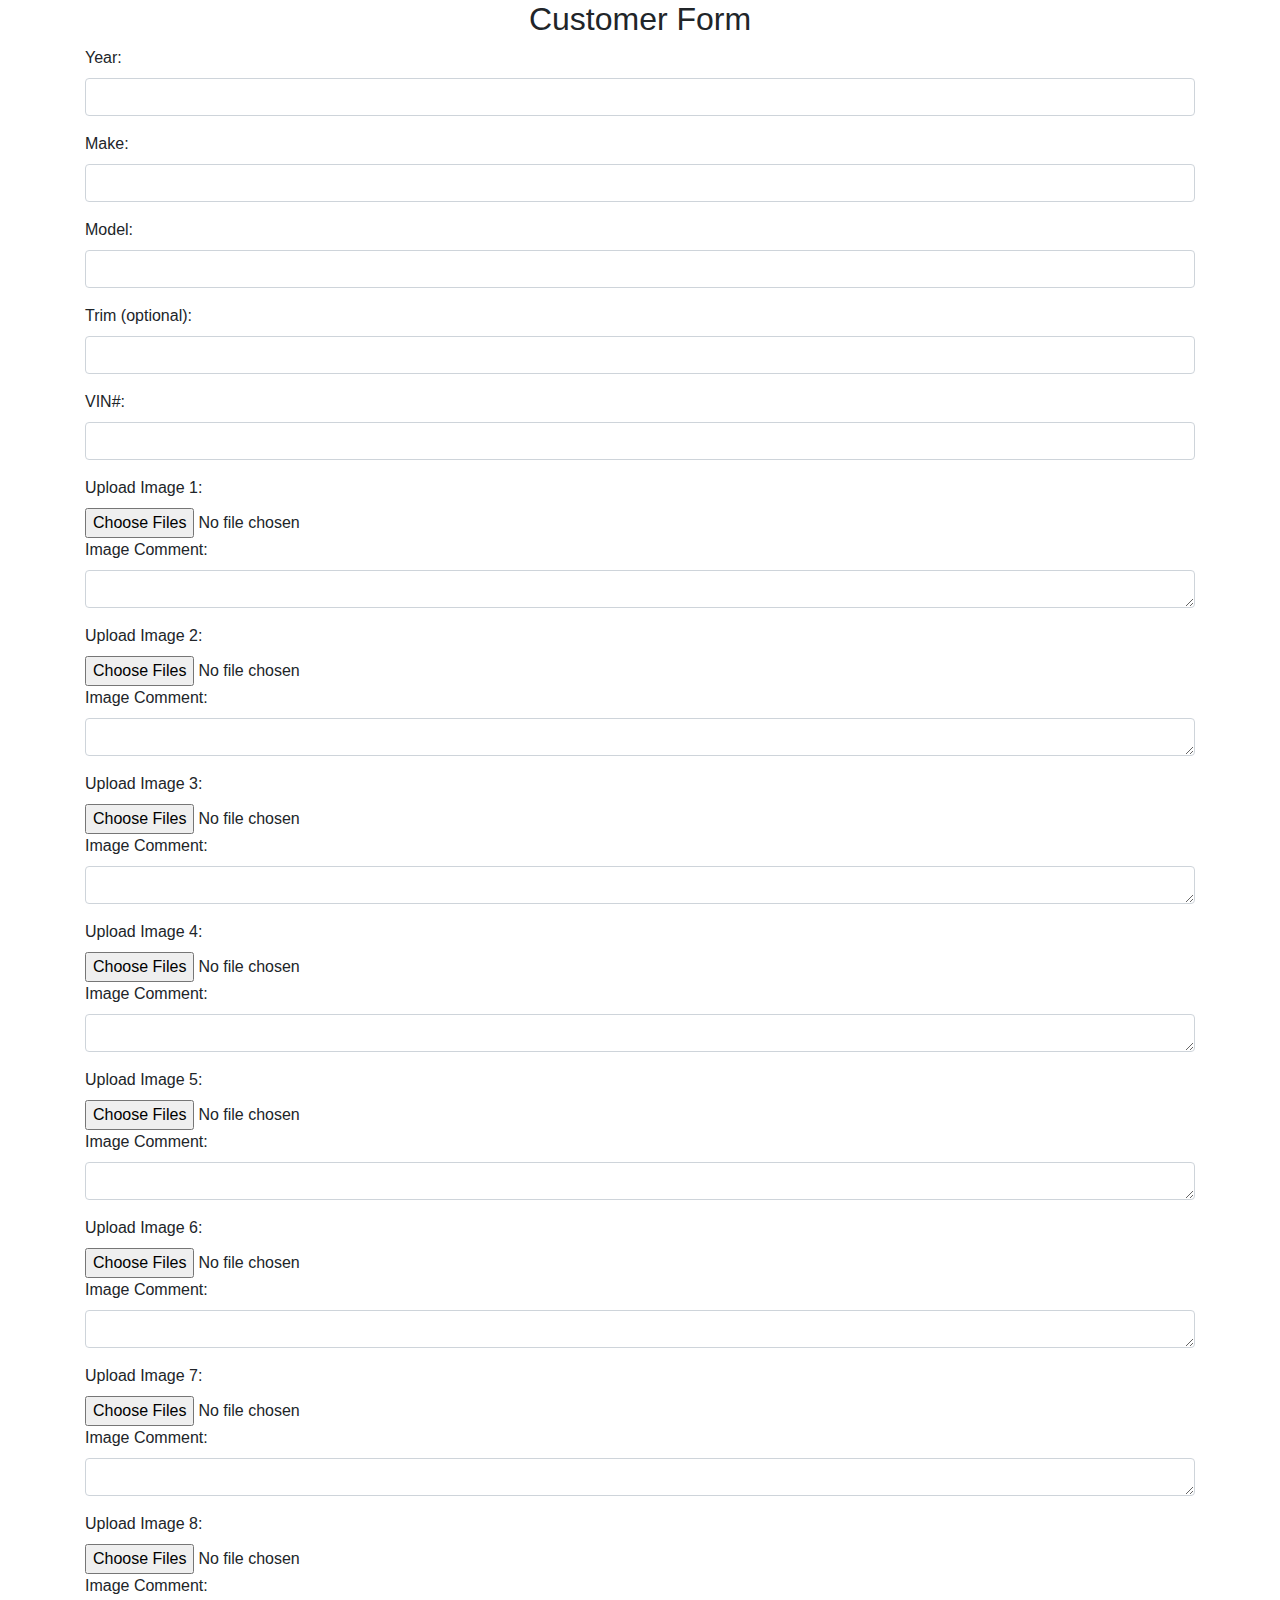
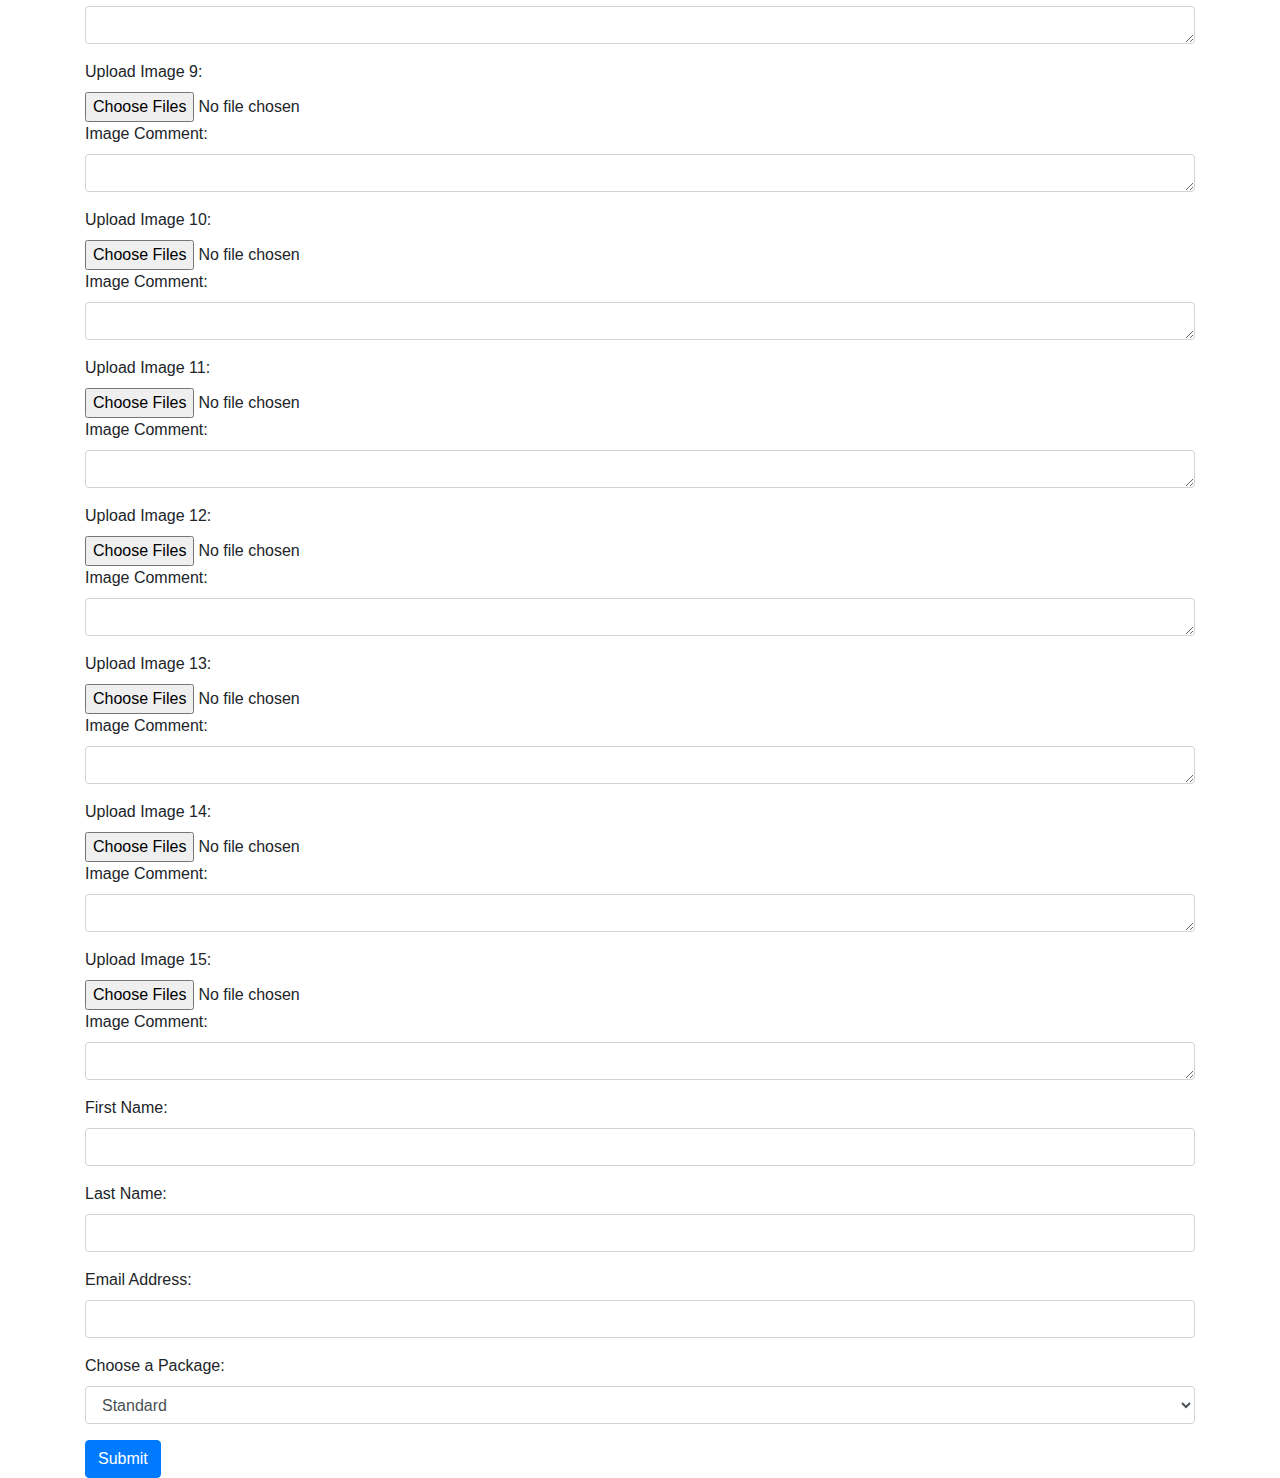
<file: index.html>
<!DOCTYPE html>
<html lang="en">

<head>
  <meta charset="UTF-8">
  <meta name="viewport" content="width=device-width, initial-scale=1.0">
  <link rel="stylesheet" href="https://maxcdn.bootstrapcdn.com/bootstrap/4.5.2/css/bootstrap.min.css">
  <style>
    .thumbnail {
      max-width: auto;
      max-height: 200px;
      margin-top: 10px;
    }
  </style>
  <title>Customer Form</title>
</head>

<body>
  <div class="container">
    <h2 class="text-center">Customer Form</h2>
    <form action="submit.php" method="POST" enctype="multipart/form-data">
      <div class="form-group">
        <label for="year">Year:</label>
        <input type="text" class="form-control" name="year" required>
      </div>
      <div class="form-group">
        <label for="make">Make:</label>
        <input type="text" class="form-control" name="make" required>
      </div>
      <div class="form-group">
        <label for="model">Model:</label>
        <input type="text" class="form-control" name="model" required>
      </div>
      <div class="form-group">
        <label for="trim">Trim (optional):</label>
        <input type="text" class="form-control" name="trim">
      </div>
      <div class="form-group">
        <label for="vin">VIN#:</label>
        <input type="text" class="form-control" name="vin" required>
      </div>
      <div class="form-group">
        <label for="images">Upload Image 1:</label>
        <input type="file" class="form-control-file" name="images[]" multiple required onchange="previewImage1(event)">
        <div id="imagePreview1"></div>
        <div class="form-group">
          <label for="image_comments">Image Comment:</label>
          <textarea class="form-control" name="image_comments[]" rows="1"></textarea>
        </div>
        <label for="images">Upload Image 2:</label>
        <input type="file" class="form-control-file" name="images[]" multiple required onchange="previewImage2(event)">
        <div id="imagePreview2"></div>
        <div class="form-group">
          <label for="image_comments">Image Comment:</label>
          <textarea class="form-control" name="image_comments[]" rows="1"></textarea>
        </div>
        <label for="images">Upload Image 3:</label>
        <input type="file" class="form-control-file" name="images[]" multiple required onchange="previewImage3(event)">
        <div id="imagePreview3"></div>
        <div class="form-group">
          <label for="image_comments">Image Comment:</label>
          <textarea class="form-control" name="image_comments[]" rows="1"></textarea>
        </div> <label for="images">Upload Image 4:</label>
        <input type="file" class="form-control-file" name="images[]" multiple required onchange="previewImage4(event)">
        <div id="imagePreview4"></div>
        <div class="form-group">
          <label for="image_comments">Image Comment:</label>
          <textarea class="form-control" name="image_comments[]" rows="1"></textarea>
        </div>
        <label for="images">Upload Image 5:</label>
        <input type="file" class="form-control-file" name="images[]" multiple required onchange="previewImage5(event)">
        <div id="imagePreview5"></div>
        <div class="form-group">
          <label for="image_comments">Image Comment:</label>
          <textarea class="form-control" name="image_comments[]" rows="1"></textarea>
        </div> <label for="images">Upload Image 6:</label>
        <input type="file" class="form-control-file" name="images[]" multiple required onchange="previewImage6(event)">
        <div id="imagePreview6"></div>
        <div class="form-group">
          <label for="image_comments">Image Comment:</label>
          <textarea class="form-control" name="image_comments[]" rows="1"></textarea>
        </div> <label for="images">Upload Image 7:</label>
        <input type="file" class="form-control-file" name="images[]" multiple required onchange="previewImage7(event)">
        <div id="imagePreview7"></div>
        <div class="form-group">
          <label for="image_comments">Image Comment:</label>
          <textarea class="form-control" name="image_comments[]" rows="1"></textarea>
        </div> <label for="images">Upload Image 8:</label>
        <input type="file" class="form-control-file" name="images[]" multiple required onchange="previewImage8(event)">
        <div id="imagePreview8"></div>
        <div class="form-group">
          <label for="image_comments">Image Comment:</label>
          <textarea class="form-control" name="image_comments[]" rows="1"></textarea>
        </div> <label for="images">Upload Image 9:</label>
        <input type="file" class="form-control-file" name="images[]" multiple required onchange="previewImage9(event)">
        <div id="imagePreview9"></div>
        <div class="form-group">
          <label for="image_comments">Image Comment:</label>
          <textarea class="form-control" name="image_comments[]" rows="1"></textarea>
        </div> <label for="images">Upload Image 10:</label>
        <input type="file" class="form-control-file" name="images[]" multiple required onchange="previewImage10(event)">
        <div id="imagePreview10"></div>
        <div class="form-group">
          <label for="image_comments">Image Comment:</label>
          <textarea class="form-control" name="image_comments[]" rows="1"></textarea>
        </div> <label for="images">Upload Image 11:</label>
        <input type="file" class="form-control-file" name="images[]" multiple required onchange="previewImage11(event)">
        <div id="imagePreview11"></div>
        <div class="form-group">
          <label for="image_comments">Image Comment:</label>
          <textarea class="form-control" name="image_comments[]" rows="1"></textarea>
        </div> <label for="images">Upload Image 12:</label>
        <input type="file" class="form-control-file" name="images[]" multiple required onchange="previewImage12(event)">
        <div id="imagePreview12"></div>
        <div class="form-group">
          <label for="image_comments">Image Comment:</label>
          <textarea class="form-control" name="image_comments[]" rows="1"></textarea>
        </div> <label for="images">Upload Image 13:</label>
        <input type="file" class="form-control-file" name="images[]" multiple required onchange="previewImage13(event)">
        <div id="imagePreview13"></div>
        <div class="form-group">
          <label for="image_comments">Image Comment:</label>
          <textarea class="form-control" name="image_comments[]" rows="1"></textarea>
        </div> <label for="images">Upload Image 14:</label>
        <input type="file" class="form-control-file" name="images[]" multiple required onchange="previewImage14(event)">
        <div id="imagePreview14"></div>
        <div class="form-group">
          <label for="image_comments">Image Comment:</label>
          <textarea class="form-control" name="image_comments[]" rows="1"></textarea>
        </div> <label for="images">Upload Image 15:</label>
        <input type="file" class="form-control-file" name="images[]" multiple required onchange="previewImage15(event)">
        <div id="imagePreview15"></div>
        <div class="form-group">
          <label for="image_comments">Image Comment:</label>
          <textarea class="form-control" name="image_comments[]" rows="1"></textarea>
        </div>
      </div>

      <div class="form-group">
        <label for="first_name">First Name:</label>
        <input type="text" class="form-control" name="first_name" required>
      </div>
      <div class="form-group">
        <label for="last_name">Last Name:</label>
        <input type="text" class="form-control" name="last_name" required>
      </div>
      <div class="form-group">
        <label for="email">Email Address:</label>
        <input type="email" class="form-control" name="email" required>
      </div>
      <div class="form-group">
        <label for="package">Choose a Package:</label>
        <select class="form-control" name="package" required>
          <option value="standard">Standard</option>
          <option value="premium">Premium</option>
          <option value="full">Full</option>
        </select>
      </div>
      <button type="submit" class="btn btn-primary">Submit</button>
    </form>
  </div>

  <script src="https://code.jquery.com/jquery-3.5.1.slim.min.js"></script>
  <script src="https://cdn.jsdelivr.net/npm/@popperjs/core@2.5.4/dist/umd/popper.min.js"></script>
  <script src="https://maxcdn.bootstrapcdn.com/bootstrap/4.5.2/js/bootstrap.min.js"></script>
  <script src="script.js"></script>
</body>

</html>
</file>
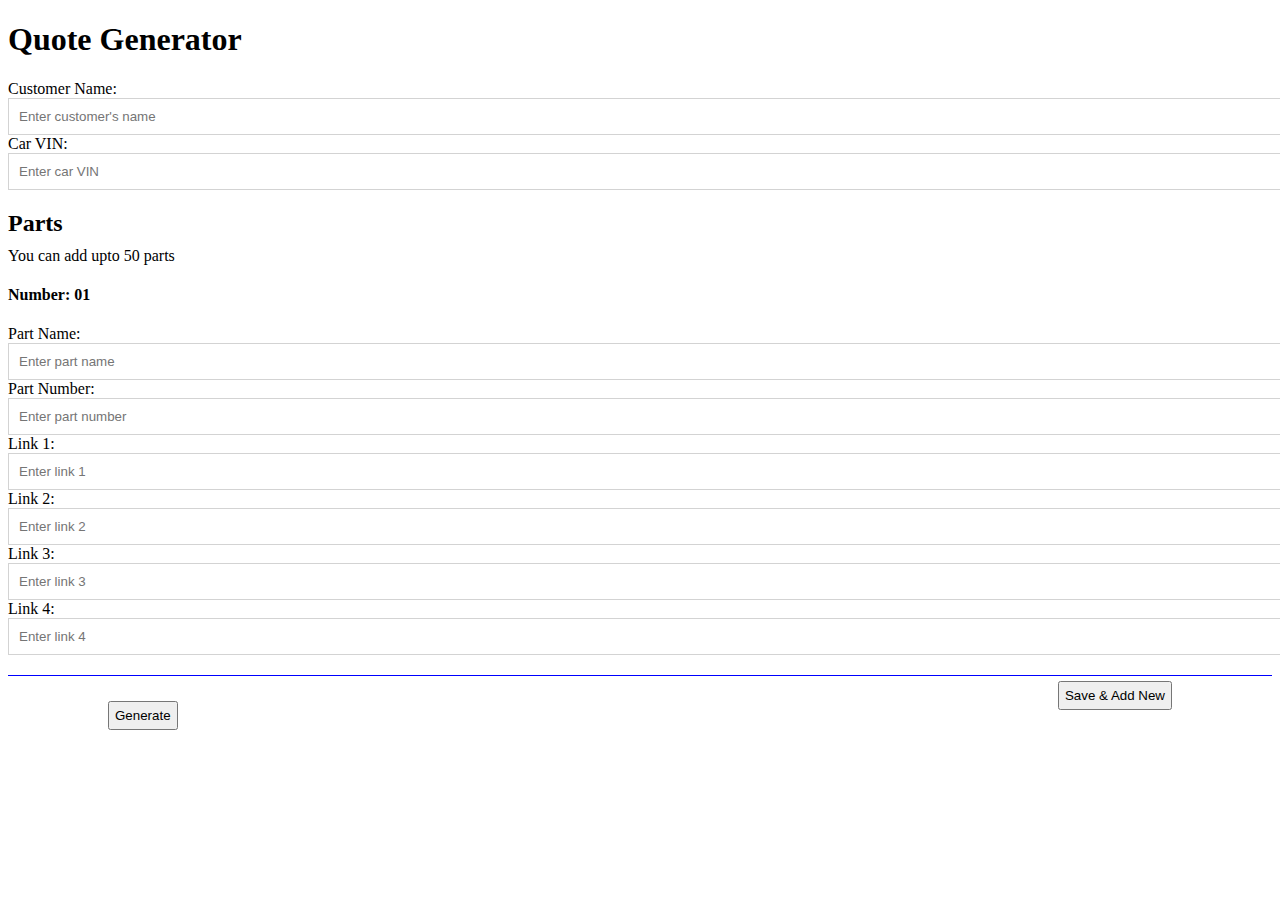
<file: quote_generator.html>
<!DOCTYPE html>
<html lang="en">

<head>
  <meta charset="UTF-8">
  <meta name="viewport" content="width=device-width, initial-scale=1.0">
  <link rel="stylesheet" href="style.css">
  <style>
    .vertical-line {
      position: absolute;
      top: 0;
      right: 0;
      width: 1px;
      height: 100%;
      background-color: #000;
    }

    .line {
      margin: 20px 0px 20px 0px;
      height: 1px;
      width: 100%;
      background-color: blue;
    }
    .right-my-text{
      float: right;
      margin-top: -20px;
    }
  </style>
  <title>Quote Generator</title>
</head>

<body>
  <div class="container">
    <h1 class="text-center">Quote Generator</h1>
    <form>
      <div class="form-box">
        <label for="customerName">Customer Name:</label>
        <input type="text" class="form-control" id="customerName" name="customerName"
          placeholder="Enter customer's name">
      </div>
      <div class="form-box">
        <label for="carVIN">Car VIN:</label>
        <input type="text" class="form-control" id="carVIN" name="carVIN" placeholder="Enter car VIN">
      </div>
      <h2>Parts</h2>
      <p style="margin-top:-10px">You can add upto 50 parts</p>
      <div class="parts-class">
      <div id="numberContainer">
        <h4 class="number">Number: <span class="plusnum">01</span></h4>
      </div>
      <div class="border border-primary" id="parts">
        <div class="form-box">
          <label for="partName">Part Name:</label>
          <input type="text" class="form-control" id="partName" name="partName" placeholder="Enter part name">
        </div>
        <div class="form-box">
          <label for="partNumber">Part Number:</label>
          <input type="text" class="form-control" id="partNumber" name="partNumber" placeholder="Enter part number">
        </div>
        <div class="form-box">
          <label for="link1">Link 1:</label>
          <input type="text" class="form-control" id="link1" name="link1" placeholder="Enter link 1">
        </div>
        <div class="form-box">
          <label for="link2">Link 2:</label>
          <input type="text" class="form-control" id="link2" name="link2" placeholder="Enter link 2">
        </div>
        <div class="form-box">
          <label for="link3">Link 3:</label>
          <input type="text" class="form-control" id="link3" name="link3" placeholder="Enter link 3">
        </div>
        <div class="form-box">
          <label for="link4">Link 4:</label>
          <input type="text" class="form-control" id="link4" name="link4" placeholder="Enter link 4">
        </div>
        <div class="line"></div>
      </div>
      <div class="right-my-text"><button id="addMore" type="button" class="btn btn-primary saveadd" onclick="">Save & Add New</button></div></div>
      <button type="button" class="btn btn-primary" onclick="addEntry()">Generate</button>
    </form>
  </div>


  <script src="quote_generator.js"></script>
</body>

</html>
</file>
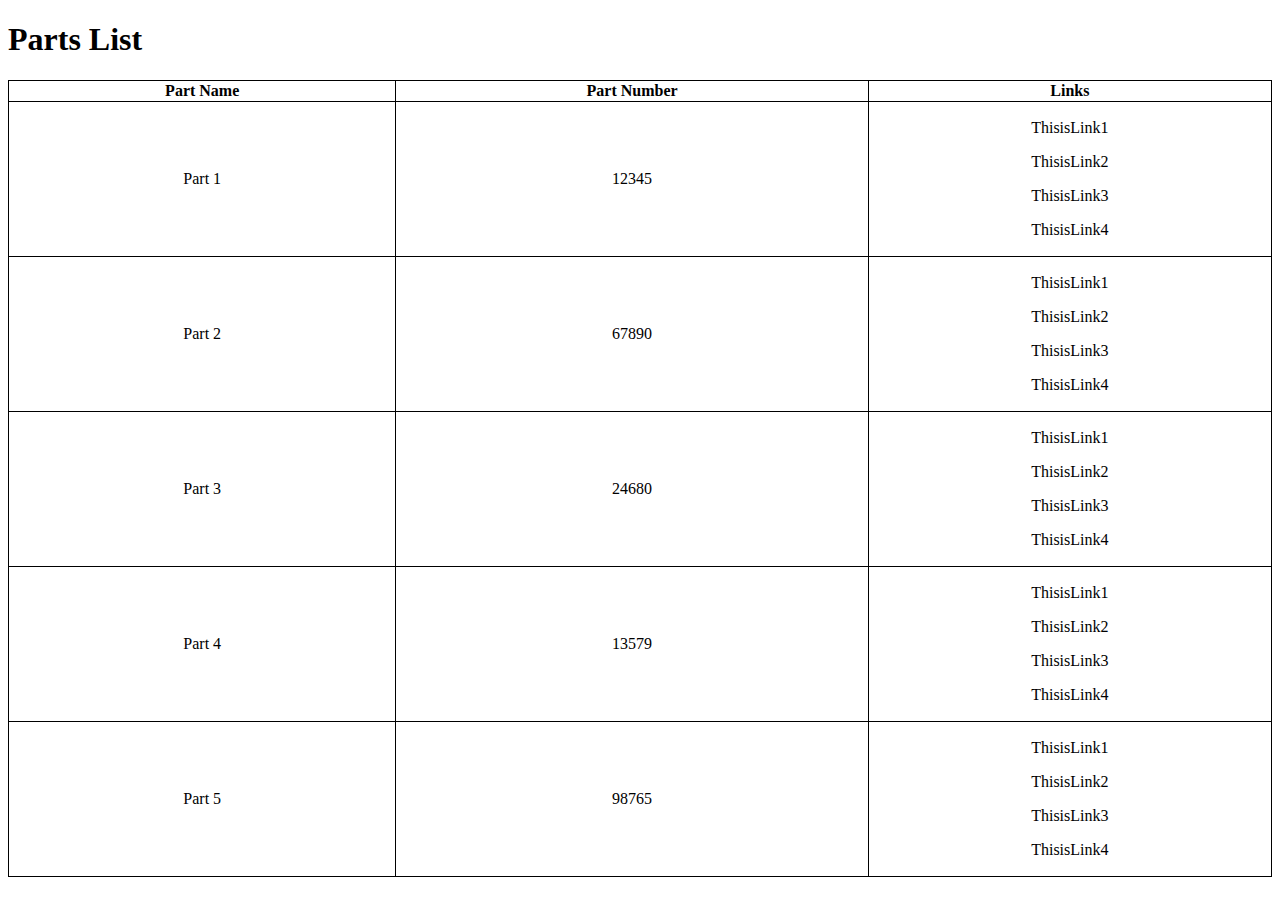
<file: view.html>
<!DOCTYPE html>
<html lang="en">

<head>
    <meta charset="UTF-8">
    <meta name="viewport" content="width=device-width, initial-scale=1.0">
    <title>Parts List</title>
    <link rel="stylesheet" href="style.css">
    <style>
        .table-border-css {
            border: 1px solid lightgray;
        }

        table,
        th,
        td {
            border: 1px solid;
        }

        table {
            width: 100%;
            border-collapse: collapse;
        }

        td {
            text-align: center;
        }
    </style>
</head>

<body>
    <div class="container mt-5">
        <h1>Parts List</h1>
        <table class="table-border-css">
            <thead>
                <tr>
                    <th>Part Name</th>
                    <th>Part Number</th>
                    <th>Links</th>
                </tr>
            </thead>
            <tbody>
                <tr class="haha">
                    <td>Part 1</td>
                    <td>12345</td>
                    <td>
                        <p>ThisisLink1</p>
                        <p>ThisisLink2</p>
                        <p>ThisisLink3</p>
                        <p>ThisisLink4</p>
                    </td>
                </tr>
                <tr>
                    <td>Part 2</td>
                    <td>67890</td>
                    <td>
                        <p>ThisisLink1</p>
                        <p>ThisisLink2</p>
                        <p>ThisisLink3</p>
                        <p>ThisisLink4</p>
                    </td>
                </tr>
                <tr>
                    <td>Part 3</td>
                    <td>24680</td>
                    <td>
                        <p>ThisisLink1</p>
                        <p>ThisisLink2</p>
                        <p>ThisisLink3</p>
                        <p>ThisisLink4</p>
                    </td>
                </tr>
                <tr>
                    <td>Part 4</td>
                    <td>13579</td>
                    <td>
                        <p>ThisisLink1</p>
                        <p>ThisisLink2</p>
                        <p>ThisisLink3</p>
                        <p>ThisisLink4</p>
                    </td>
                </tr>
                <tr>
                    <td>Part 5</td>
                    <td>98765</td>
                    <td>
                        <p>ThisisLink1</p>
                        <p>ThisisLink2</p>
                        <p>ThisisLink3</p>
                        <p>ThisisLink4</p>
                    </td>
                </tr>
            </tbody>
        </table>
    </div>

</body>

</html>
</file>
<file: style.css>
.thumbnail {
  max-width: auto;
  max-height: 200px;
  margin-top: 10px;
}

input {
  width: 100%;
  padding: 10px;
  border: 1px solid lightgrey;
}
.form-group {
  margin-top: 15px;
  margin-bottom: 15px;
}
.button-submit {
  margin-left: 10px;
}
.form-control {
  width: 100%;
  padding: 5px;
  padding: 10px;
  border: 1px solid lightgrey;
}
button{
  padding: 5px;
  margin:5px 100px;
}
</file>
